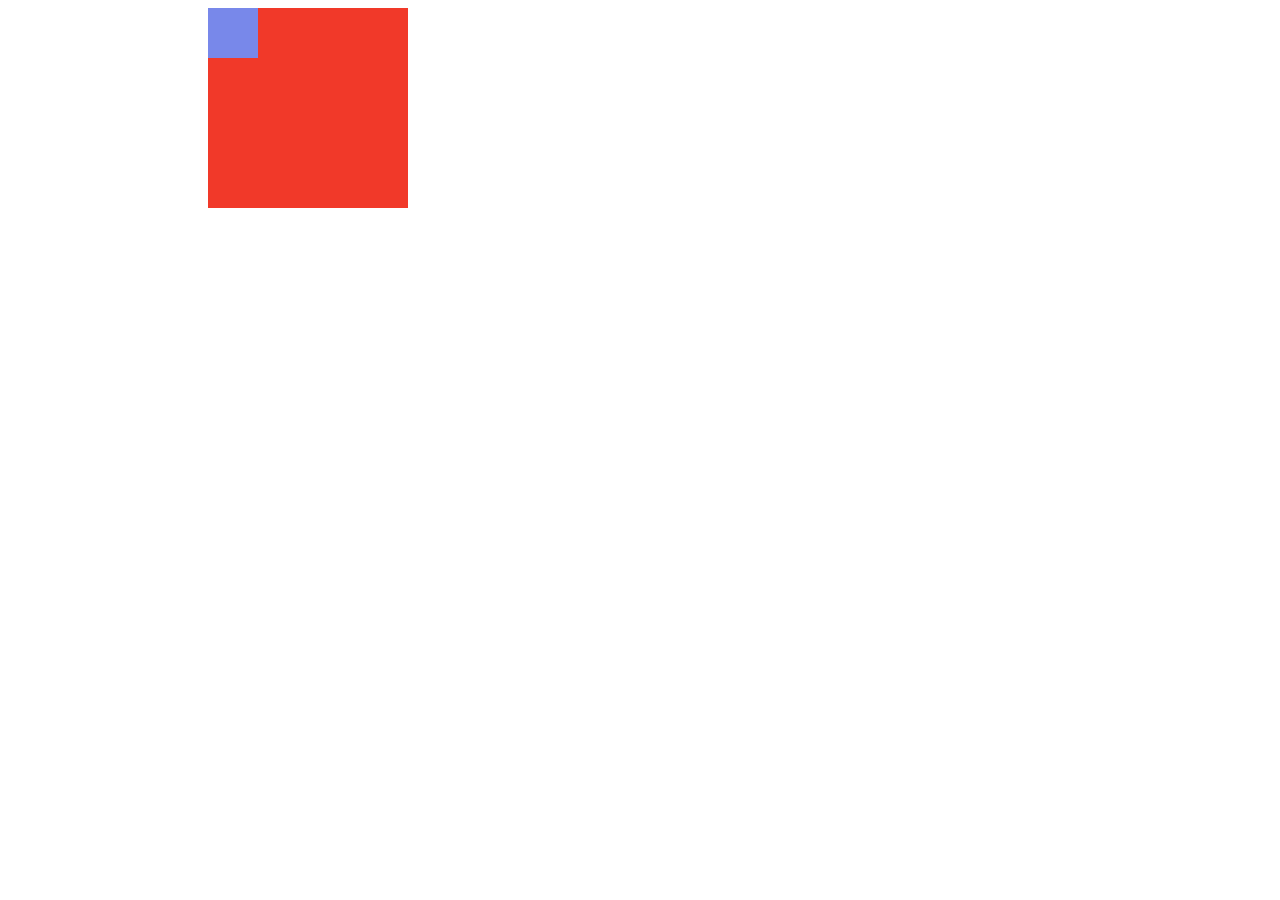
<file: proyecto-01/0-Teoria/index.html>
<!DOCTYPE html>
<html lang="es">
  <head>
    <meta charset="UTF-8" />
    <meta http-equiv="X-UA-Compatible" content="IE=edge" />
    <meta name="viewport" content="width=device-width, initial-scale=1.0" />
    <title>Proyecto 01</title>
    <link rel="stylesheet" href="style.css" />
  </head>

  <body>
    <div class="padre">
      <div class="hijo"></div>
    </div>
  </body>
</html>
</file>
<file: proyecto-01/0-Teoria/style.css>
.padre {
  width: 200px;
  height: 200px;
  background: #f13929;
  /* position: fixed = posicion fija */
  left: 200px;
  position: relative;
}
/* EL PADRE DEL ELEMENTO DEBE TENER POSICION RELATIVE Y EL HIJO ABSOLUTE PARA PODER POSICIONARLO */
.hijo {
  width: 50px;
  height: 50px;
  background: #7888ea;
  position: absolute;
}
</file>
